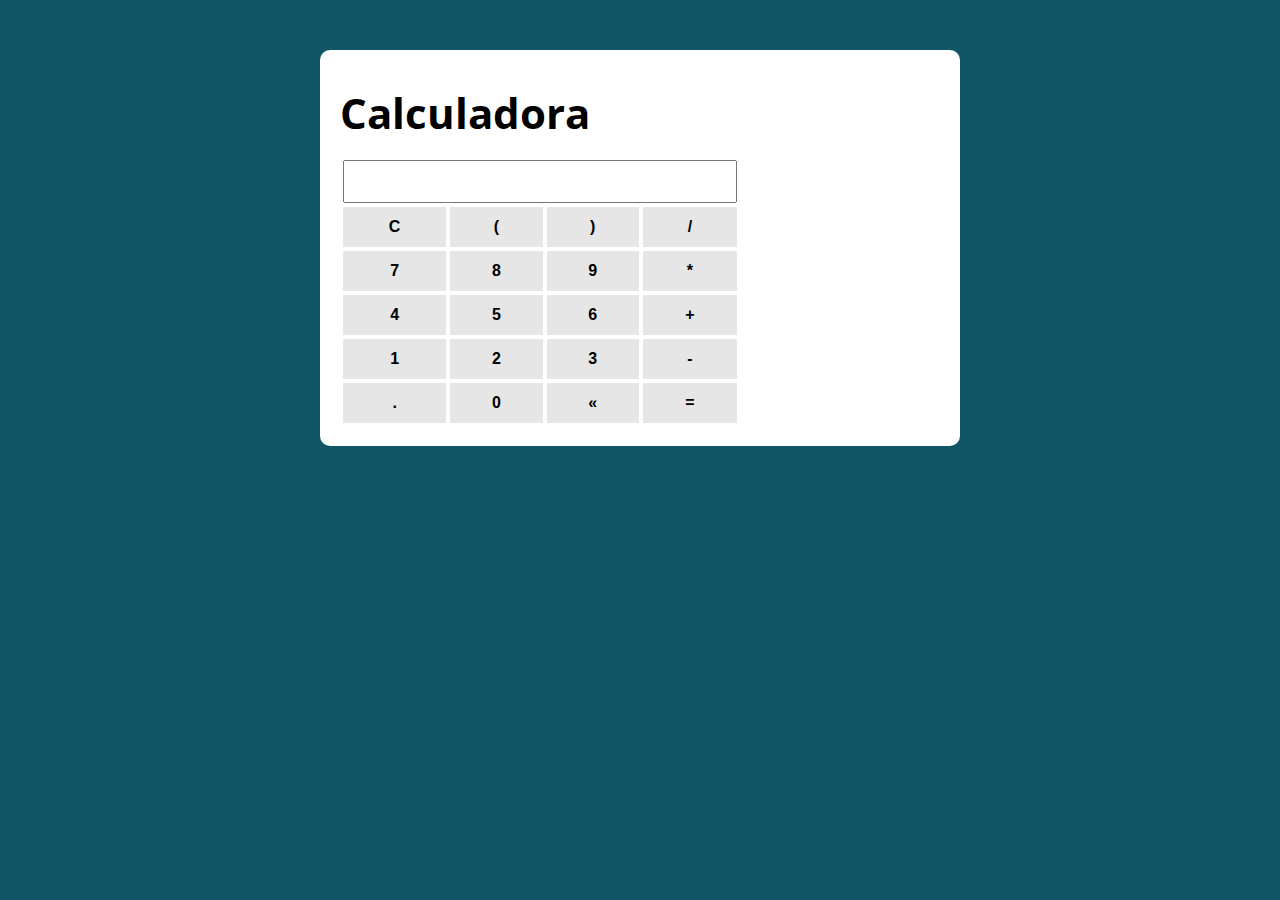
<file: calculadora/index.html>
<!DOCTYPE html>
<html lang="pt-BR">

<head>
  <meta charset="UTF-8">
  <meta name="viewport" content="width=device-width, initial-scale=1.0">
  <meta http-equiv="X-UA-Compatible" content="ie=edge">
  <title>Modelo</title>
  <link rel="stylesheet" href="./style.css">
</head>

<body>

  <section class="container">
    <h1>Calculadora</h1>
    <table class="calculadora">
      <tr>
        <td colspan="4">
          <input type="text" name="display" class="display">
        </td>
      </tr>
      <tr>
        <td>
          <button class="btn btn-clear">C</button>
        </td>
        <td>
          <button class="btn btn-number">(</button>
        </td>
        <td>
          <button class="btn btn-number">)</button>
        </td>
        <td>
          <button class="btn btn-number">/</button>
        </td>
      </tr>
      <tr>
        <td>
          <button class="btn btn-number">7</button>
        </td>
        <td>
          <button class="btn btn-number">8</button>
        </td>
        <td>
          <button class="btn btn-number">9</button>
        </td>
        <td>
          <button class="btn btn-number">*</button>
        </td>
      </tr>
      <tr>
        <td>
          <button class="btn btn-number">4</button>
        </td>
        <td>
          <button class="btn btn-number">5</button>
        </td>
        <td>
          <button class="btn btn-number">6</button>
        </td>
        <td>
          <button class="btn btn-number">+</button>
        </td>
      </tr>
      <tr>
        <td>
          <button class="btn btn-number">1</button>
        </td>
        <td>
          <button class="btn btn-number">2</button>
        </td>
        <td>
          <button class="btn btn-number">3</button>
        </td>
        <td>
          <button class="btn btn-number">-</button>
        </td>
      </tr>
      <tr>
        <td>
          <button class="btn btn-number">.</button>
        </td>
        <td>
          <button class="btn btn-number">0</button>
        </td>
        <td>
          <button class="btn btn-del">&laquo;</button>
        </td>
        <td>
          <button class="btn btn-eq">=</button>
        </td>
      </tr>
    </table>
  </section>

  <script src="./main.js"></script>
</body>

</html>
</file>
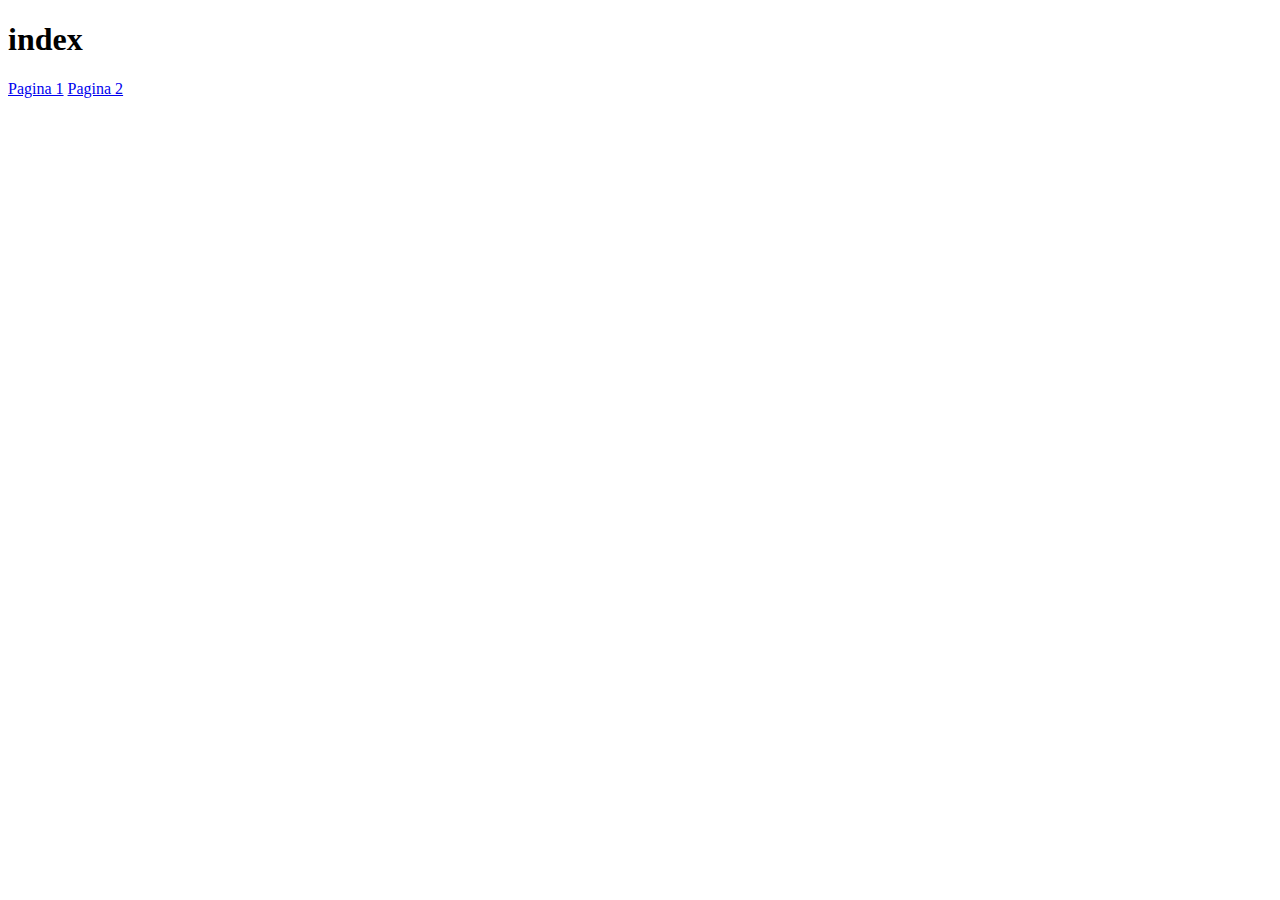
<file: HttpRequest/index.html>
<!DOCTYPE html>
<html lang="en">
<head>
  <meta charset="UTF-8">
  <meta http-equiv="X-UA-Compatible" content="IE=edge">
  <meta name="viewport" content="width=device-width, initial-scale=1.0">
  <title>Document</title>
</head>
<body>
  <h1>index</h1>
  <a href="./page1.html">Pagina 1</a>
  <a href="./page2.html">Pagina 2</a>

  <div class="result">

  </div>

  <script src="./main.js"></script>
</body>
</html>
</file>
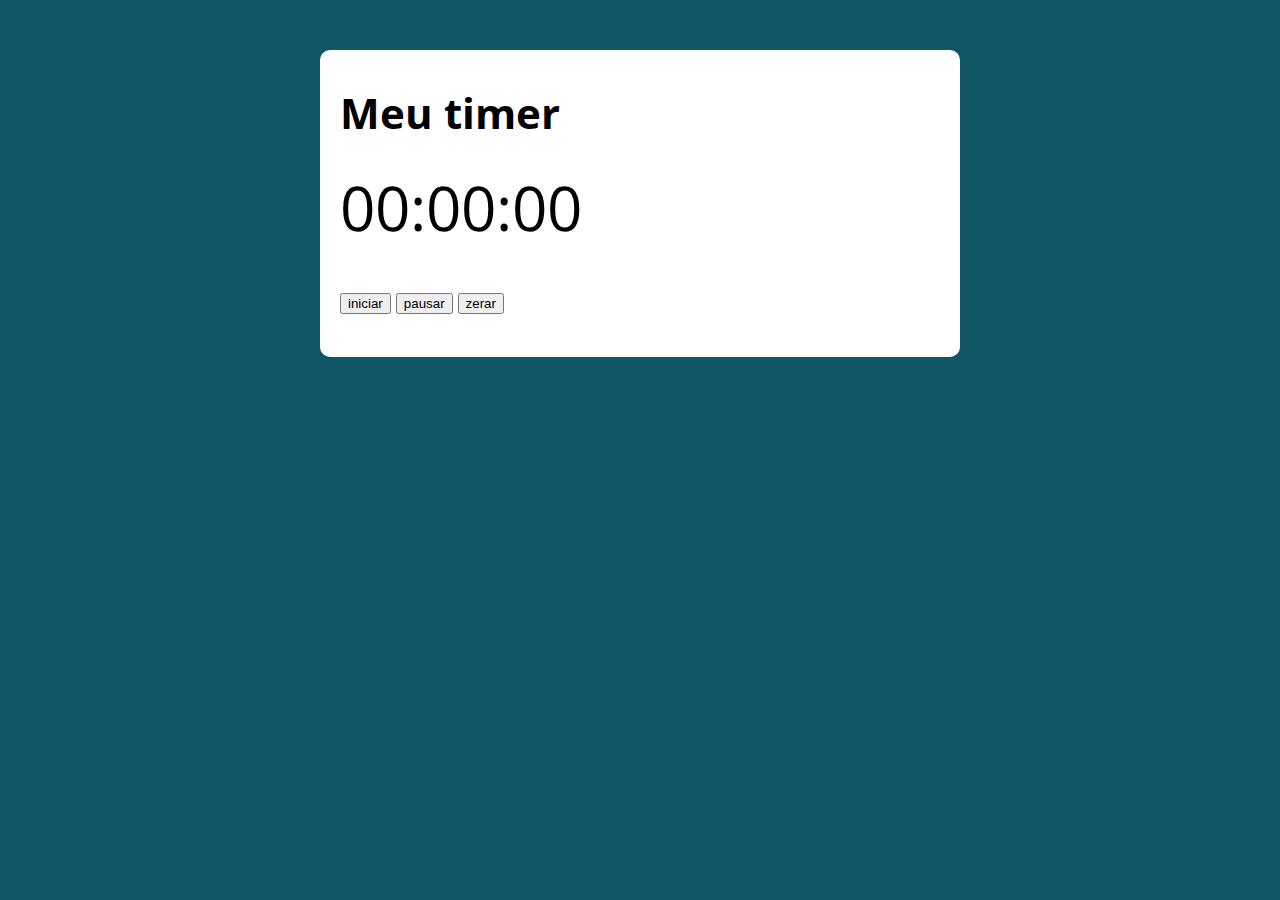
<file: relogio/index.html>
<!DOCTYPE html>
<html lang="pt-BR">

<head>
  <meta charset="UTF-8">
  <meta name="viewport" content="width=device-width, initial-scale=1.0">
  <meta http-equiv="X-UA-Compatible" content="ie=edge">
  <title>Modelo</title>
  <link rel="stylesheet" href="./style.css">
</head>

<body>

  <section class="container">
    <h1>Meu timer</h1>
    <p class="relogio">00:00:00</p>
    <p>
      <button class="iniciar">iniciar</button>
      <button class="pausar">pausar</button>
      <button class="zerar">zerar</button>
    </p>
  </section>

  <script src="./main.js"></script>
</body>

</html>
</file>
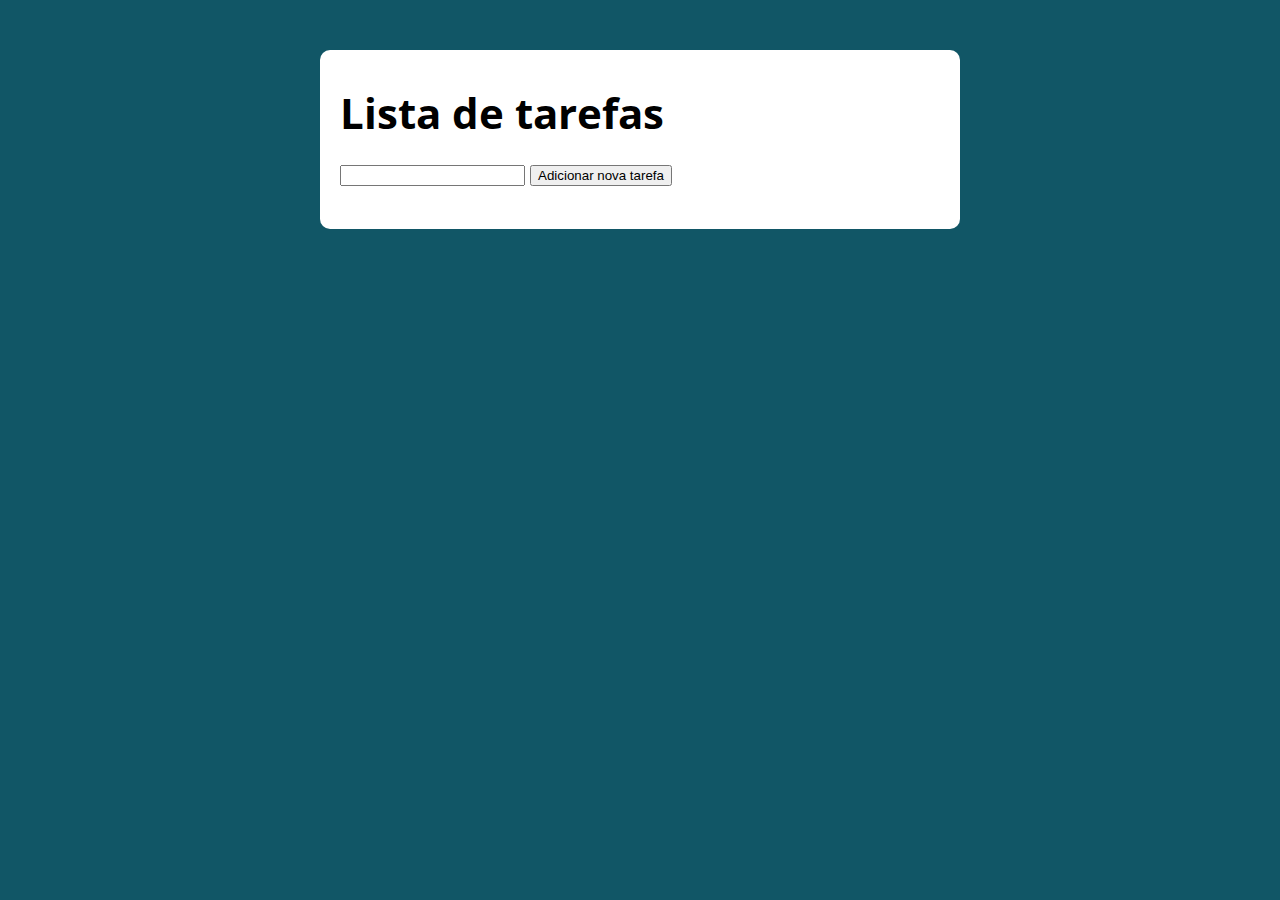
<file: task_list/index.html>
<!DOCTYPE html>
<html lang="pt-BR">

<head>
  <meta charset="UTF-8">
  <meta name="viewport" content="width=device-width, initial-scale=1.0">
  <meta http-equiv="X-UA-Compatible" content="ie=edge">
  <title>Modelo</title>
  <link rel="stylesheet" href="./style.css">
</head>

<body>

  <section class="container">
    <h1>Lista de tarefas</h1>
    <p>
      <input type="text" class="input-tarefa">
      <button class="btn-tarefa">Adicionar nova tarefa</button>
    </p>

    <ul class="tarefas"></ul>
  </section>

  <script src="./main.js"></script>
</body>

</html>
</file>
<file: calculadora/style.css>
@import url('https://fonts.googleapis.com/css?family=Open+Sans:400,700&display=swap');
:root {
  --primary-color: rgb(17, 86, 102);
  --primary-color-darker: rgb(9, 48, 56);
}

* {
  box-sizing: border-box;
  outline: 0;
}

body {
  margin: 0;
  padding: 0;
  background: var(--primary-color);
  font-family: 'Open sans', sans-serif;
  font-size: 1.3em;
  line-height: 1.5em;
}

.container {
  max-width: 640px;
  margin: 50px auto;
  background: #fff;
  padding: 20px;
  border-radius: 10px;
}

.calculadora {
  width: 400px;
}

.display{
  display: flex;
  width: 100%;
  text-align: right;
  font-size: 2rem;
}

.btn {
  width: 100%;
  height: 40px;
  cursor: pointer;

  font-size: 16px;
  font-weight: bold;
  background-color: rgb(230, 230, 230);

  border: none;

  transition: filter 0.3s;
}

.btn:hover {
  filter: brightness(0.7);
}
</file>
<file: relogio/style.css>
@import url('https://fonts.googleapis.com/css?family=Open+Sans:400,700&display=swap');
:root {
  --primary-color: rgb(17, 86, 102);
  --primary-color-darker: rgb(9, 48, 56);
}

* {
  box-sizing: border-box;
  outline: 0;
}

body {
  margin: 0;
  padding: 0;
  background: var(--primary-color);
  font-family: 'Open sans', sans-serif;
  font-size: 1.3em;
  line-height: 1.5em;
}

.container {
  max-width: 640px;
  margin: 50px auto;
  background: #fff;
  padding: 20px;
  border-radius: 10px;
}

form input, form label, form button {
  display: block;
  width: 100%;
  margin-bottom: 10px;
}

form input {
  font-size: 24px;
  height: 50px;
  padding: 0 20px;
}

form input:focus {
  outline: 1px solid var(--primary-color);
}

form button {
  border: none;
  background: var(--primary-color);
  color: #fff;
  font-size: 18px;
  font-weight: 700;
  height: 50px;
  cursor: pointer;
  margin-top: 30px;
}

form button:hover {
  background: var(--primary-color-darker);
}
.relogio {
  font-size: 3em;
}

.pausado {
  color: red;
}
</file>
<file: task_list/style.css>
@import url('https://fonts.googleapis.com/css?family=Open+Sans:400,700&display=swap');
:root {
  --primary-color: rgb(17, 86, 102);
  --primary-color-darker: rgb(9, 48, 56);
}

* {
  box-sizing: border-box;
  outline: 0;
}

body {
  margin: 0;
  padding: 0;
  background: var(--primary-color);
  font-family: 'Open sans', sans-serif;
  font-size: 1.3em;
  line-height: 1.5em;
}

.container {
  max-width: 640px;
  margin: 50px auto;
  background: #fff;
  padding: 20px;
  border-radius: 10px;
}

form input, form label, form button {
  display: block;
  width: 100%;
  margin-bottom: 10px;
}

form input {
  font-size: 24px;
  height: 50px;
  padding: 0 20px;
}

form input:focus {
  outline: 1px solid var(--primary-color);
}

form button {
  border: none;
  background: var(--primary-color);
  color: #fff;
  font-size: 18px;
  font-weight: 700;
  height: 50px;
  cursor: pointer;
  margin-top: 30px;
}

form button:hover {
  background: var(--primary-color-darker);
}
</file>
